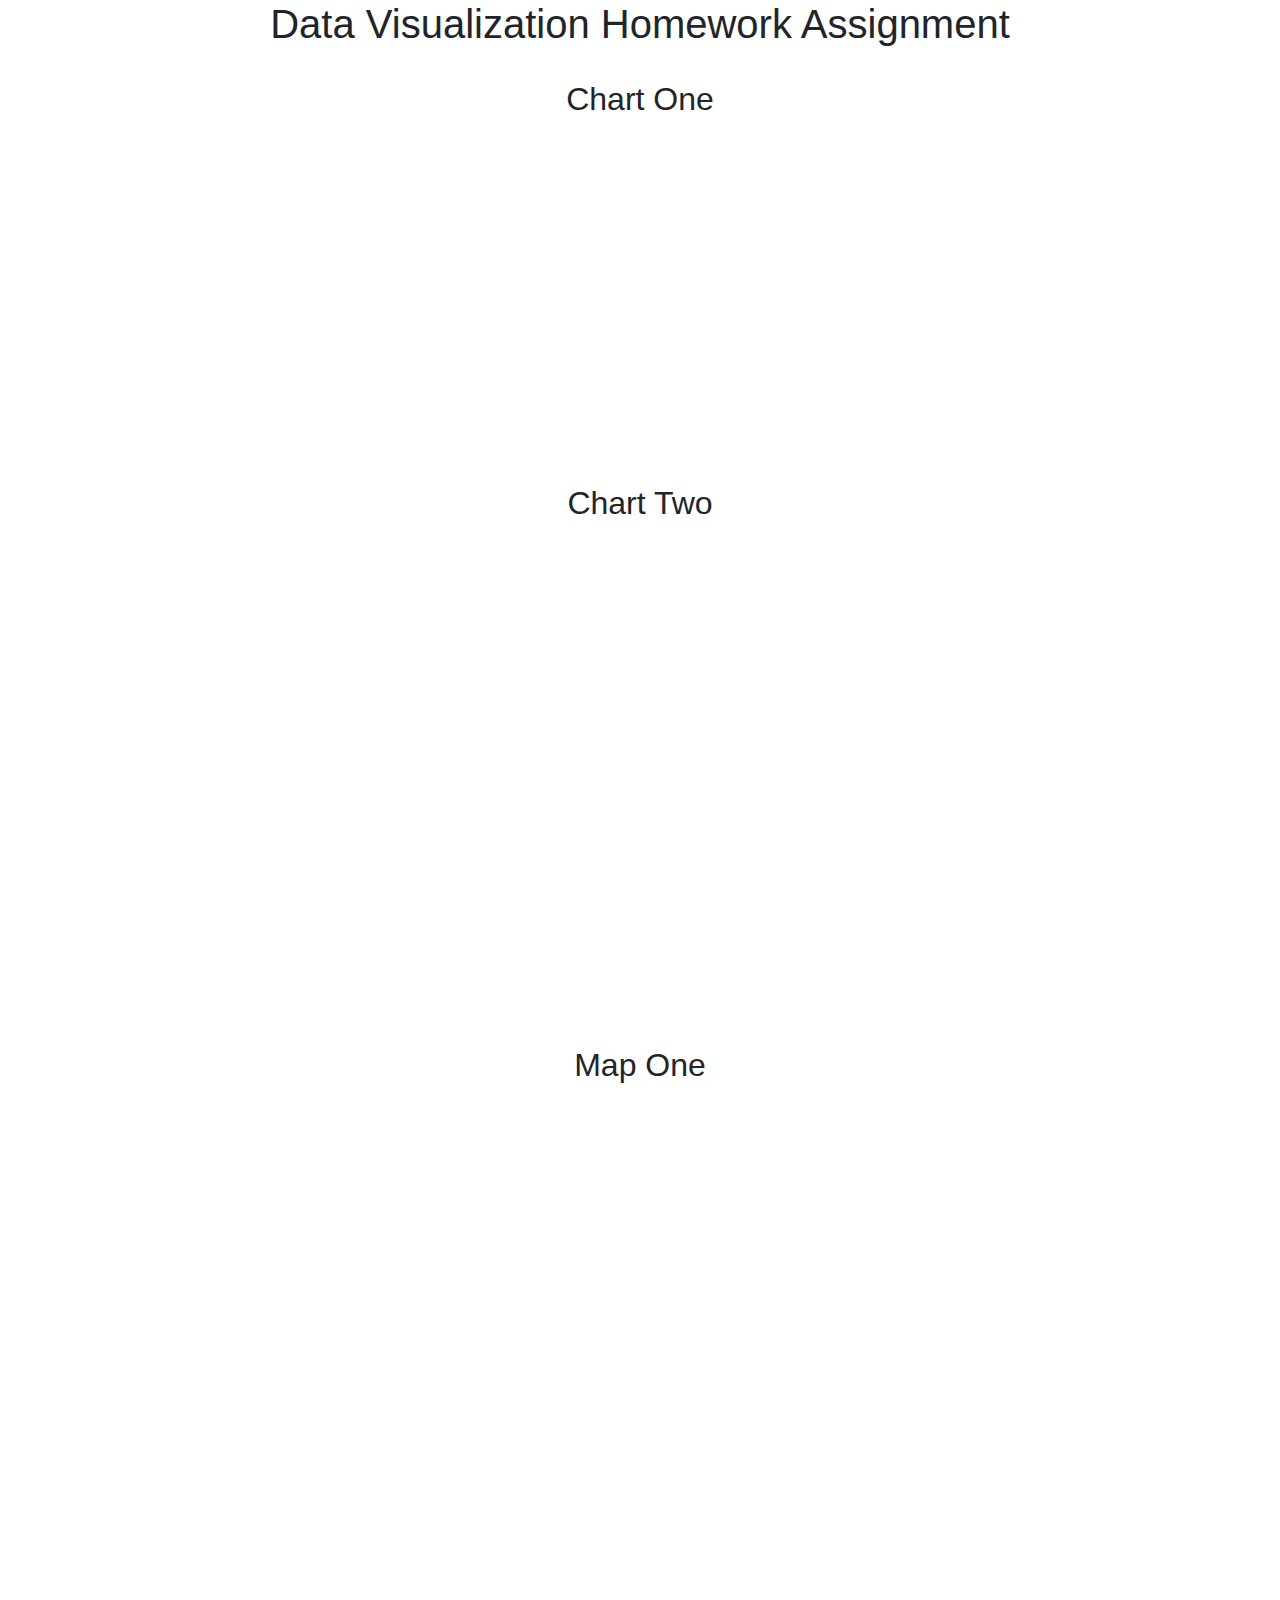
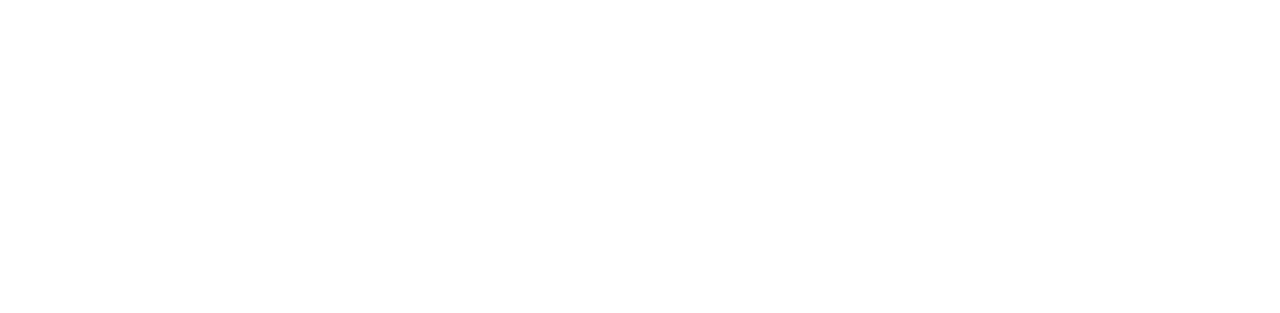
<file: Data Viz Project/data-viz-hw.html>
<!DOCTYPE html>

<html lang="en">
<head>
  <center><h1>Data Visualization Homework Assignment</h1></center>
  <br>
  <meta charset="utf-8">
  <meta name="viewport" content="width=device-width, initial-scale=1, shrink-to-fit=no">

  <title>Data Visualization Homework Assignment</title>
  <meta name="description" content="Merrill College of Journalism, UMD">
  <meta name="author" content="Reines Maliksi">

<!-- Bootstrap CSS -->
  <link rel="stylesheet" href="https://stackpath.bootstrapcdn.com/bootstrap/4.4.1/css/bootstrap.min.css" integrity="sha384-Vkoo8x4CGsO3+Hhxv8T/Q5PaXtkKtu6ug5TOeNV6gBiFeWPGFN9MuhOf23Q9Ifjh" crossorigin="anonymous">

</head>
<body>
  <center><h2>Chart One</h2></center>
  <br>
  <center><iframe title="Population by race in Jasper &amp;amp; Newton County, Georgia, 2020" aria-label="Stacked Bars" id="datawrapper-chart-0ZrKs" src="https://datawrapper.dwcdn.net/0ZrKs/1/" scrolling="no" frameborder="0" style="border: none;" width="600" height="303"></iframe></center>
  <br>
  <center><h2>Chart Two</h2></center>
  <br>
  <center><iframe title="2020 presidential election results in Jasper &amp;amp; Newton County, Georgia" aria-label="chart" id="datawrapper-chart-xWw6A" src="https://datawrapper.dwcdn.net/xWw6A/1/" scrolling="no" frameborder="0" style="border: none;" width="600" height="460"></iframe></center>
  <br>
  <center><h2>Map One</h2></center>
  <br>
  <center><iframe title="2020 presidential election results in Georgia counties" aria-label="Map" id="datawrapper-chart-OWY27" src="https://datawrapper.dwcdn.net/OWY27/1/" scrolling="no" frameborder="0" style="border: none;" width="600" height="790"></iframe></center>

<!-- jQuery first, then Popper.js, then Bootstrap JS -->
  <script src="https://code.jquery.com/jquery-3.4.1.slim.min.js" integrity="sha384-J6qa4849blE2+poT4WnyKhv5vZF5SrPo0iEjwBvKU7imGFAV0wwj1yYfoRSJoZ+n" crossorigin="anonymous"></script>
  <script src="https://cdn.jsdelivr.net/npm/popper.js@1.16.0/dist/umd/popper.min.js" integrity="sha384-Q6E9RHvbIyZFJoft+2mJbHaEWldlvI9IOYy5n3zV9zzTtmI3UksdQRVvoxMfooAo" crossorigin="anonymous"></script>
  <script src="https://stackpath.bootstrapcdn.com/bootstrap/4.4.1/js/bootstrap.min.js" integrity="sha384-wfSDF2E50Y2D1uUdj0O3uMBJnjuUD4Ih7YwaYd1iqfktj0Uod8GCExl3Og8ifwB6" crossorigin="anonymous"></script>

</body>
</html>
</file>
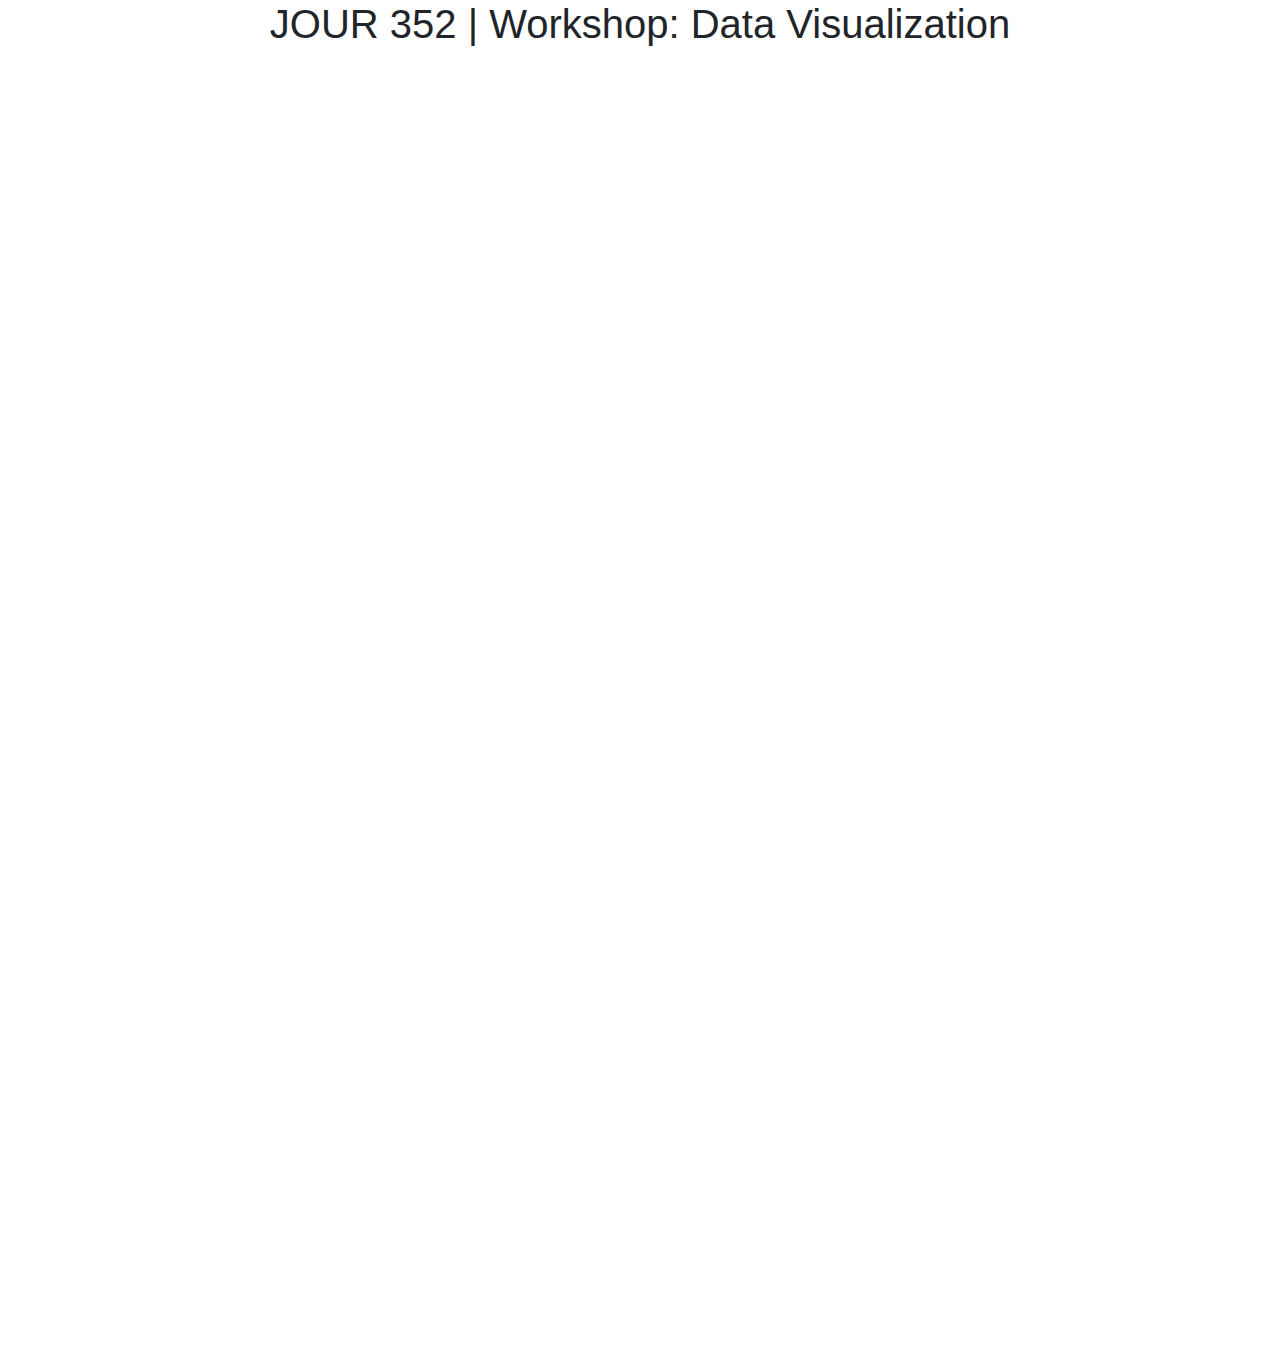
<file: Data Viz/inclass-graphics.html>
<!doctype html>

<html lang="en">
<head>
  <center><h1>JOUR 352 | Workshop: Data Visualization</h1></center>
  <br>
  <meta charset="utf-8">
  <meta name="viewport" content="width=device-width, initial-scale=1, shrink-to-fit=no">

  <title>Bootstrap Template</title>
  <meta name="description" content="Merrill College of Journalism, UMD">
  <meta name="author" content="Reines Maliksi">

  <!-- Bootstrap CSS -->
<link rel="stylesheet" href="https://stackpath.bootstrapcdn.com/bootstrap/4.4.1/css/bootstrap.min.css" integrity="sha384-Vkoo8x4CGsO3+Hhxv8T/Q5PaXtkKtu6ug5TOeNV6gBiFeWPGFN9MuhOf23Q9Ifjh" crossorigin="anonymous">

</head>
<body>

  <center><iframe title="Indoor and outdoor heat index during Baltimore heat wave, July 16-22, 2019" aria-label="Grouped Bars" id="datawrapper-chart-oFkxv" src="https://datawrapper.dwcdn.net/oFkxv/2/" scrolling="no" frameborder="0" style="border: none;" width="800" height="652"></iframe></center>
  <br>
  <center><iframe title="The relationship between summer temperature and poverty in Baltimore" aria-label="chart" id="datawrapper-chart-r6eu8" src="https://datawrapper.dwcdn.net/r6eu8/1/" scrolling="no" frameborder="0" style="border: none;" width="800" height="600"></iframe></center>

  <!-- jQuery first, then Popper.js, then Bootstrap JS -->
  <script src="https://code.jquery.com/jquery-3.4.1.slim.min.js" integrity="sha384-J6qa4849blE2+poT4WnyKhv5vZF5SrPo0iEjwBvKU7imGFAV0wwj1yYfoRSJoZ+n" crossorigin="anonymous"></script>
  <script src="https://cdn.jsdelivr.net/npm/popper.js@1.16.0/dist/umd/popper.min.js" integrity="sha384-Q6E9RHvbIyZFJoft+2mJbHaEWldlvI9IOYy5n3zV9zzTtmI3UksdQRVvoxMfooAo" crossorigin="anonymous"></script>
  <script src="https://stackpath.bootstrapcdn.com/bootstrap/4.4.1/js/bootstrap.min.js" integrity="sha384-wfSDF2E50Y2D1uUdj0O3uMBJnjuUD4Ih7YwaYd1iqfktj0Uod8GCExl3Og8ifwB6" crossorigin="anonymous"></script>

</body>
</html>
</file>
